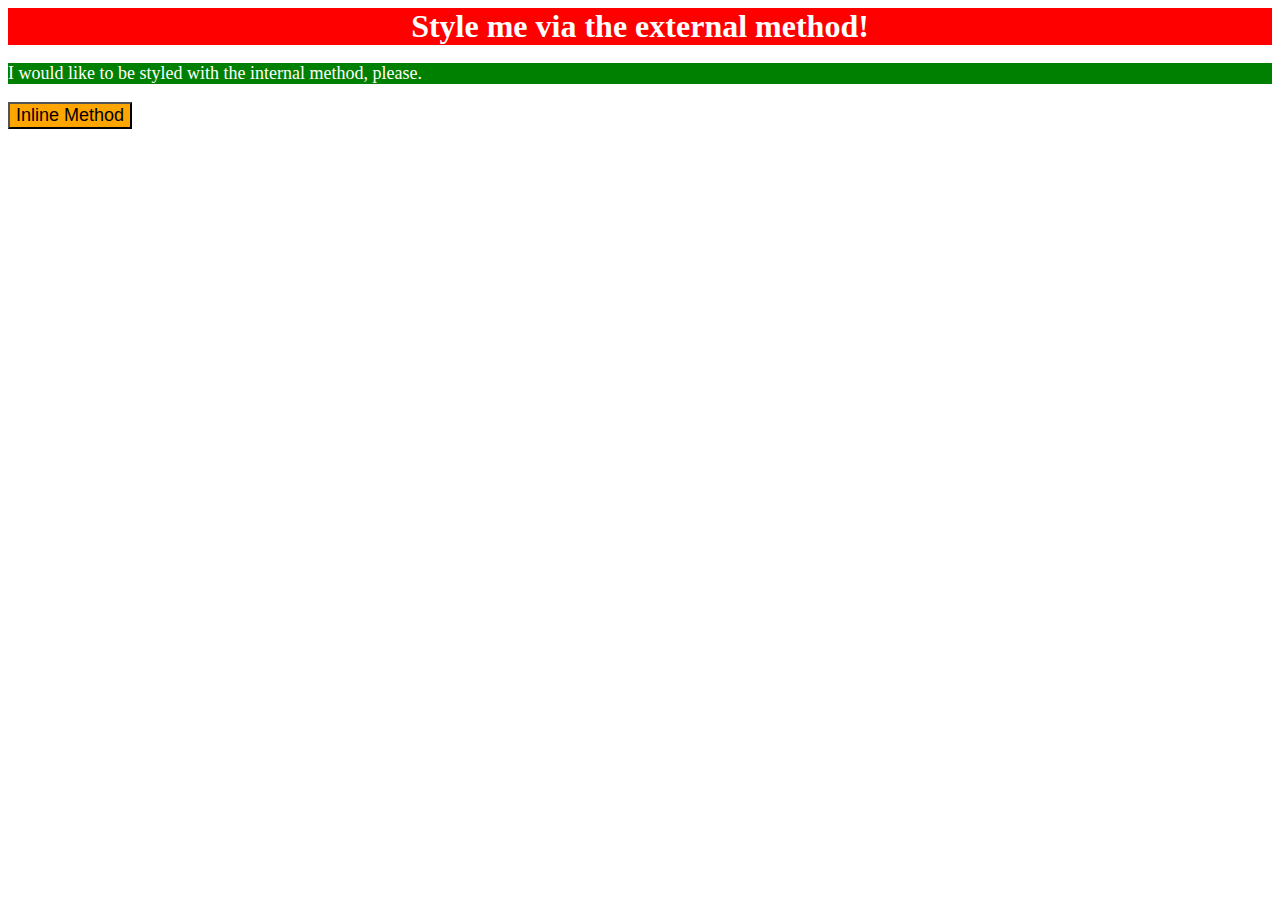
<file: foundations/01-css-methods/index.html>
<!DOCTYPE html>
<html lang="en">
  <head>
    <meta charset="UTF-8">
    <meta http-equiv="X-UA-Compatible" content="IE=edge">
    <meta name="viewport" content="width=device-width, initial-scale=1.0">
    <title>Methods for Adding CSS</title>
    <link rel="stylesheet" href="styles.css" />
    <style>
      p {
        background-color: green; 
        color: white; 
        font-size: 18px;
      }
    </style>
  </head>
  <body>
    <div>Style me via the external method!</div>
    <p>I would like to be styled with the internal method, please.</p>
    <button style="background-color: orange; font-size: 18px">Inline Method</button>
  </body>
</html>
</file>
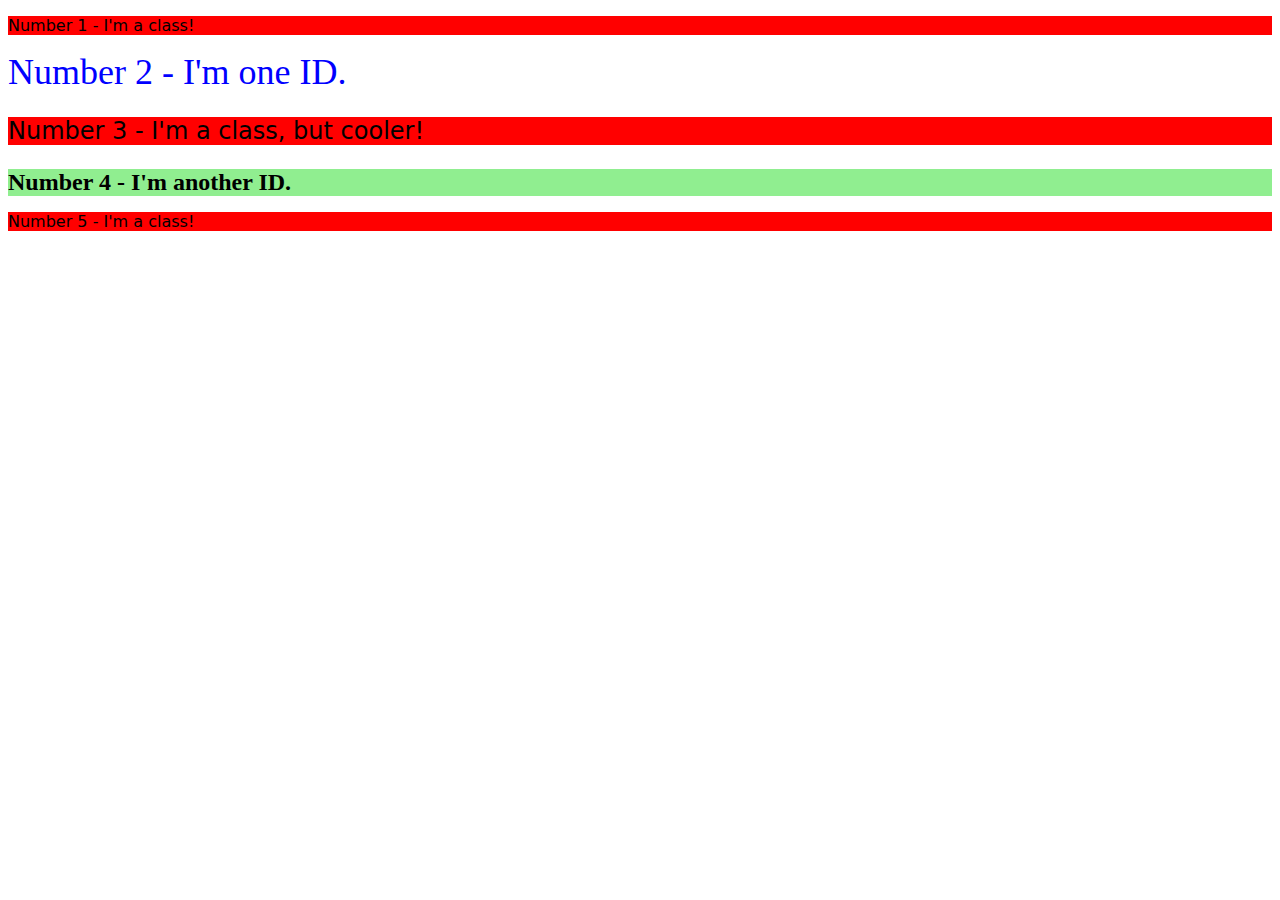
<file: foundations/02-class-id-selectors/index.html>
<!DOCTYPE html>
<html lang="en">
  <head>
    <meta charset="UTF-8">
    <meta http-equiv="X-UA-Compatible" content="IE=edge">
    <meta name="viewport" content="width=device-width, initial-scale=1.0">
    <title>Class and ID Selectors</title>
    <link rel="stylesheet" href="style.css">
  </head>
  <body>
    <p class="odd">Number 1 - I'm a class!</p>
    <div id="second">Number 2 - I'm one ID.</div>
    <p class="odd" id="third">Number 3 - I'm a class, but cooler!</p>
    <div id="fourth">Number 4 - I'm another ID.</div>
    <p class="odd">Number 5 - I'm a class!</p>
  </body>
</html>
</file>
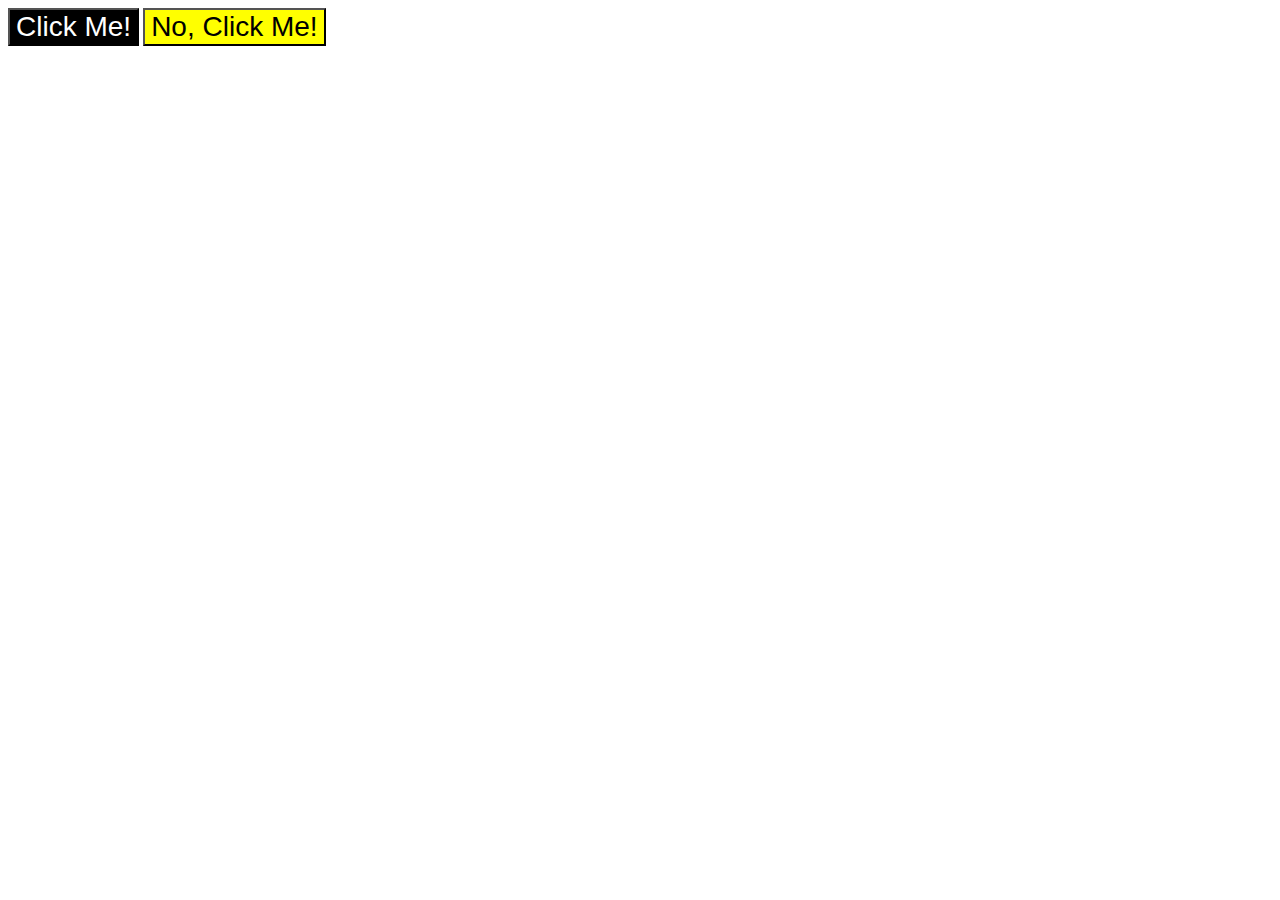
<file: foundations/03-grouping-selectors/index.html>
<!DOCTYPE html>
<html lang="en">
  <head>
    <meta charset="UTF-8">
    <meta http-equiv="X-UA-Compatible" content="IE=edge">
    <meta name="viewport" content="width=device-width, initial-scale=1.0">
    <title>Grouping Selectors</title>
    <link rel="stylesheet" href="style.css">
  </head>
  <body>
    <button class="btnblack">Click Me!</button>
    <button class="btnyellow">No, Click Me!</button>
  </body>
</html>
</file>
<file: foundations/01-css-methods/styles.css>
div {
  background-color: red;
  color: white;
  font-size: 32px;
  text-align: center;
  font-weight: bold;
}
</file>
<file: foundations/02-class-id-selectors/style.css>
.odd {
  background-color: red;
  font-family: "Verdana", "DejaVu Sans", sans-serif;
}

#second {
  color: blue;
  font-size: 36px;
}

#third {
  font-size: 24px;
}

#fourth {
  background-color: lightgreen;
  font-size: 24px;
  font-weight: bold;
}
</file>
<file: foundations/03-grouping-selectors/style.css>
.btnblack {
  background-color: black;
  color: white;
}

.btnyellow {
  background-color: yellow;
}

.btnblack, .btnyellow {
  font-size: 28px;
  font-family: Helvetica, "Times New Roman", sans-serif;
}
</file>
